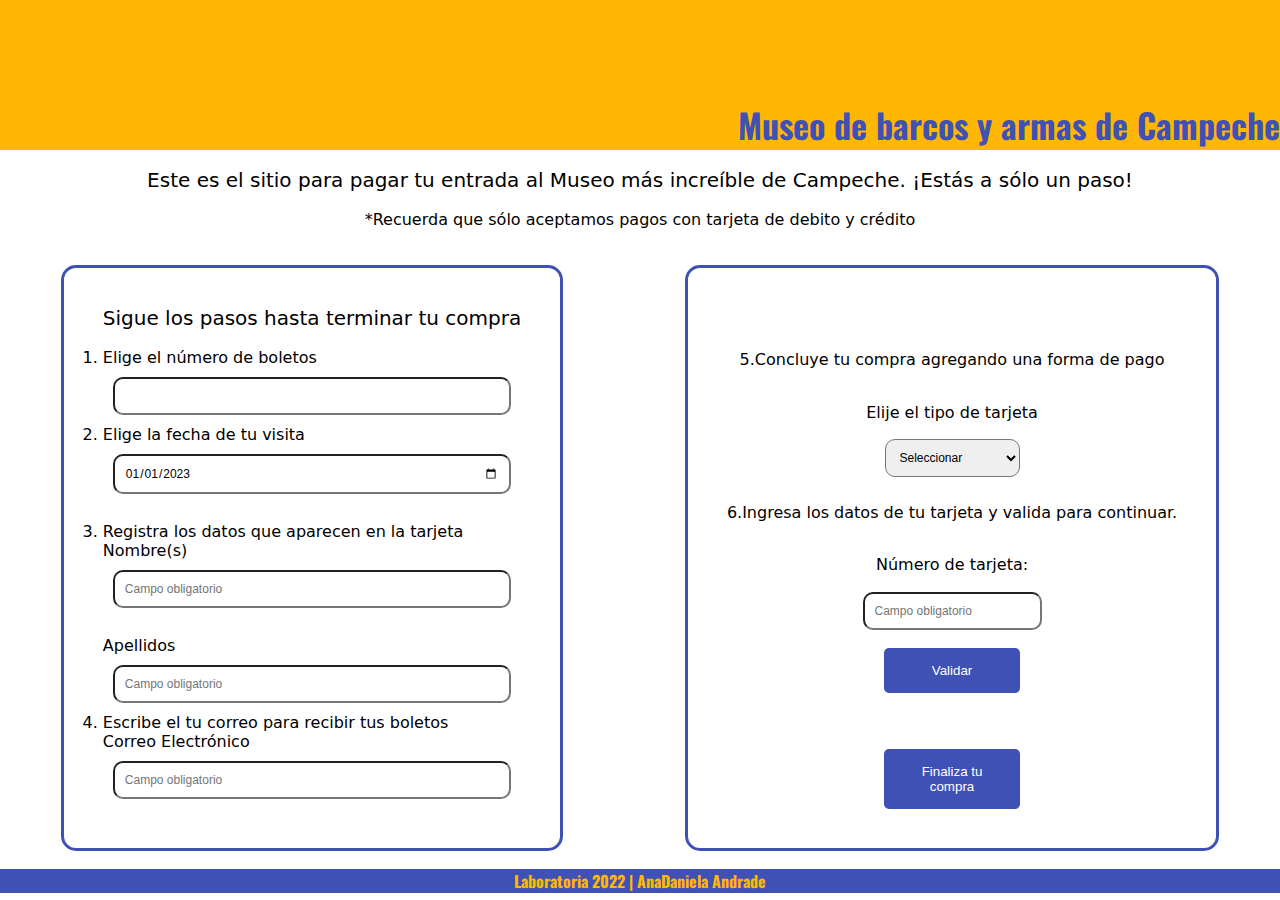
<file: src/index.html>
<!DOCTYPE html>
<html>
  <head>
    <meta charset="utf-8" />
    <title>CardValidation</title>
    <link rel="stylesheet" href="style.css" />
    <link rel="preconnect" href="https://fonts.googleapis.com" />
    <link rel="preconnect" href="https://fonts.gstatic.com" crossorigin />
    <link
      href="https://fonts.googleapis.com/css2?family=Oswald:wght@700&display=swap"
      rel="stylesheet"
    />
  </head>
  <body>
    <div class="container">
      <header>
        <h1>Museo de barcos y armas de Campeche</h1>
      </header><br/>
      <article>
        <h2>
          Este es el sitio para pagar tu entrada al Museo más increíble de
          Campeche. ¡Estás a sólo un paso!
        </h2>
        <br/>
        <p>
          *Recuerda que sólo aceptamos pagos con tarjeta de debito y crédito
        </p>
        <br/>
      </article>
      <br/>
      <main>
        <aside>
          <ol>
            <h2>Sigue los pasos hasta terminar tu compra</h2>
            <br />
            <li>Elige el número de boletos</li>
            <input type="number" />
            <li>Elige la fecha de tu visita</li>
            <input
              type="date"
              id="start"
              name="trip-start"
              value="2023-01-01"
              min="2023-01-01"
              max="2023-12-31"
            />
            <br />
            <li>Registra los datos que aparecen en la tarjeta</li>
            <label for="firstName">Nombre(s)</label>
            <input
              type="text"
              id="firstName"
              name="firstName"
              placeholder="Campo obligatorio"
            /><br>
            <label id="primerNombre"></label>
            <label for="lastName">Apellidos</label>
            <input
              type="text"
              id="lastName"
              name="lastName"
              placeholder="Campo obligatorio"
            />
            <label id="apellido"></label>
            <p id="inscripción"></p>
            <li>Escribe el tu correo para recibir tus boletos</li>
            <label for="lastName">Correo Electrónico</label>
          <input
            type="email"
            id="email"
            name="email"
            placeholder="Campo obligatorio"
          />
          <label id="correo"></label>
          </ol>
        </aside>
        <form>
          <br>
          <br>
          <p>5.Concluye tu compra agregando una forma de pago</p>
          <br>
          <label for="typeTarjet">Elije el tipo de tarjeta</label>
          <select name="typeTarjet" id="typeTarjet">
            <option value="select">Seleccionar</option>
            <option value="debito">Tarjeta de débito</option>
            <option value="credito">Tarjeta de crédito</option>
          </select>
          <label id="tipoTarjeta"></label>
          <p>6.Ingresa los datos de tu tarjeta y valida para continuar.</p>
          <br />
          <label for="creditCardNumber">Número de tarjeta:</label>
          <input
            type="text"
            id="numTarjeta"
            name="numTarjeta"
            placeholder="Campo obligatorio"
          />
          <button id="botonValidar" type="button">Validar</button>
          <p id="justNumbers"></p>
          <p id="justSixteen"></p>
          <br />
          <label id="asteriscos"></label>
          <button id="sendForm" type="button">Finaliza tu compra</button>
        </form>
      </main>
      <br/>
      <footer>
        <h5>Laboratoria 2022 | AnaDaniela Andrade</h5>
      </footer>
    </div>
  </body>
  <script src="index.js" type="module"></script>
</html>
</file>
<file: src/style.css>
* {
    margin: 0;
    padding: 0;
}
.container{
    width: 100%;
    height: 100%;
}
/*Tipografía*/
h1 /*título de página*/ {
    font-family: 'Oswald';
    font-style: normal;
    color: #3F51B5;
    font-size: 34px;
}
h5 /*título de footer*/ {
    font-family: 'Oswald';
    font-style: normal;
    font-size: 16px;
    color:#FFB703;
    text-align: center;
}
h2 /*título de encabezado*/ {
    font-family: system-ui, -apple-system, BlinkMacSystemFont, 'Segoe UI', Roboto, Oxygen, Ubuntu, Cantarell, 'Open Sans', 'Helvetica Neue', sans-serif;
    font-weight: 400;
    font-size: 20px;
    }
h4 /*título de errores*/ {
    font-family: Arial, "Helvetica Neue", Helvetica, sans-serif;
    font-size: 16px;
    color:red;
}
p, li, label{
    font-size: 16px;
    font-family: system-ui, -apple-system, BlinkMacSystemFont, 'Segoe UI', Roboto, Oxygen, Ubuntu, Cantarell, 'Open Sans', 'Helvetica Neue', sans-serif;
}

/*Secciones de la página*/
header{
    background:  #FFB703;
    height:150px;
    display:flex;
    justify-content: flex-end;
    align-items: flex-end;
}
aside /*objeto de lado izquierdo*/{
    border: #3F51B5;
    border-style: solid;
    padding: 3%;
    border-radius: 15px;
}
article{
    display: flex;
    flex-direction: column;
    align-items: center;
}
main{
    display:flex;
    justify-content:space-around;  
    height:100%;
}
form{
    border: #3F51B5;
    border-style: solid;
    padding: 3%;
    border-radius: 15px;
    display: flex;
    flex-direction: column;
    justify-content: space-between;
    align-items: center;
}
ol{
    display: flex;
    flex-direction: column;
    justify-content: center;
    align-content: center;
}
input[type=text],input[type=email], input[type=number], input[type=date],input[type=radio], select{
    padding: 10px;
    margin:10px;  
    border-radius:10px; 
    font-family: Arial, "Helvetica Neue", Helvetica, sans-serif;
    font-size: 12px;     
}

button{ /*falta*/
    appearance:none;
    -webkit-appearance:none;
    /* usual styles */
    padding:15px;
    border:none;
    background-color:#3F51B5;
    color:#fff;
    font-weight:400;
    border-radius:5px;
    width:30%;  

}
footer{ 
    background: #3F51B5;
}
</file>
